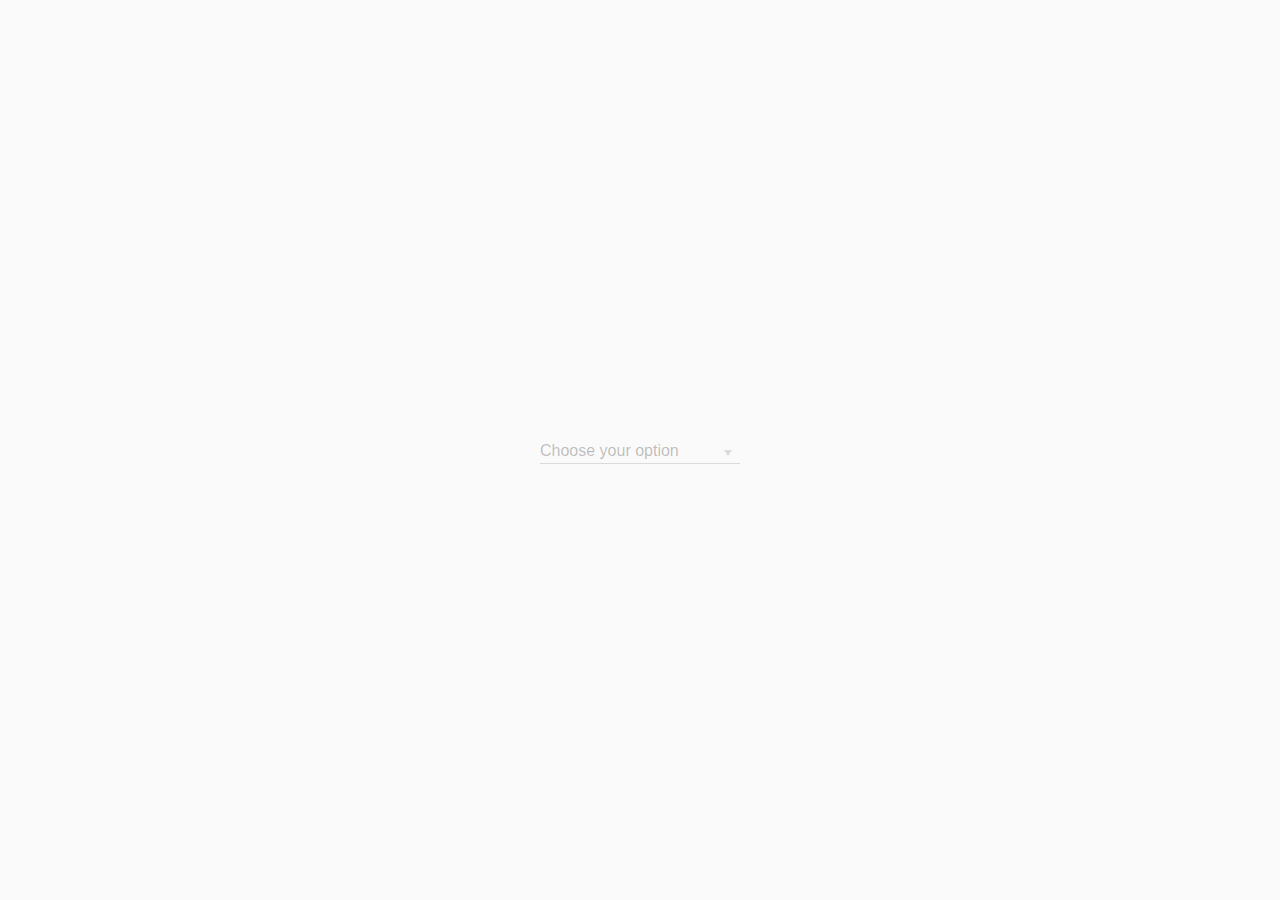
<file: betsy_test.html>
<!doctype html>
<html>
<head>
    <script src="https://ajax.googleapis.com/ajax/libs/jquery/2.1.3/jquery.min.js"></script>
    <style>

        /* ==========  Select Field Variables ========== */
        /* ==========  Select Field ========== */
        /* Style Select Field */
        select {
            font-family: inherit;
            background-color: transparent;
            width: 100%;
            padding: 4px 0;
            font-size: 16px;
            color: rgba(0,0,0, 0.26);
            border: none;
            border-bottom: 1px solid rgba(0,0,0, 0.12);
        }

        /* Remove focus */
        select:focus {
            outline: none;
        }

        /* Hide label */
        .mdl-selectfield label {
            display: none;
        }

        /* Use custom arrow */
        .mdl-selectfield select {
            -webkit-appearance: none;
            -moz-appearance: none;
            appearance: none;
        }

        .mdl-selectfield {
            font-family: 'Roboto','Helvetica','Arial',sans-serif;
            position: relative;
        }
        .mdl-selectfield:after {
            position: absolute;
            top: 0.75em;
            right: 0.5em;
            /* Styling the down arrow */
            width: 0;
            height: 0;
            padding: 0;
            content: '';
            border-left: .25em solid transparent;
            border-right: .25em solid transparent;
            border-top: 0.375em solid rgba(0,0,0, 0.12);
            pointer-events: none;
        }

        /* ==========  Demo CSS ========== */
        body {
            padding: 20px;
            background: #fafafa;
            font-family: 'Roboto','Helvetica','Arial',sans-serif;
        }

        .demo {
            width: 200px;
            padding: 20px;
            margin: 0 auto;
            top: 50%;
            margin-top: -2em;
            position: absolute;
            right: 0;
            left: 0;
        }

    </style>
</head>
<body>

<div class="demo">
    <!-- Standard Select -->
    <div class="mdl-selectfield">
        <label>Standard Select</label>
        <select class="browser-default">
            <option value="" disabled selected>Choose your option</option>
            <option value="1">Option 1</option>
            <option value="2">Option 2</option>
            <option value="3">Option 3</option>
        </select>
    </div>
</div>


<script>


</script>
</body>
</html>
</file>
